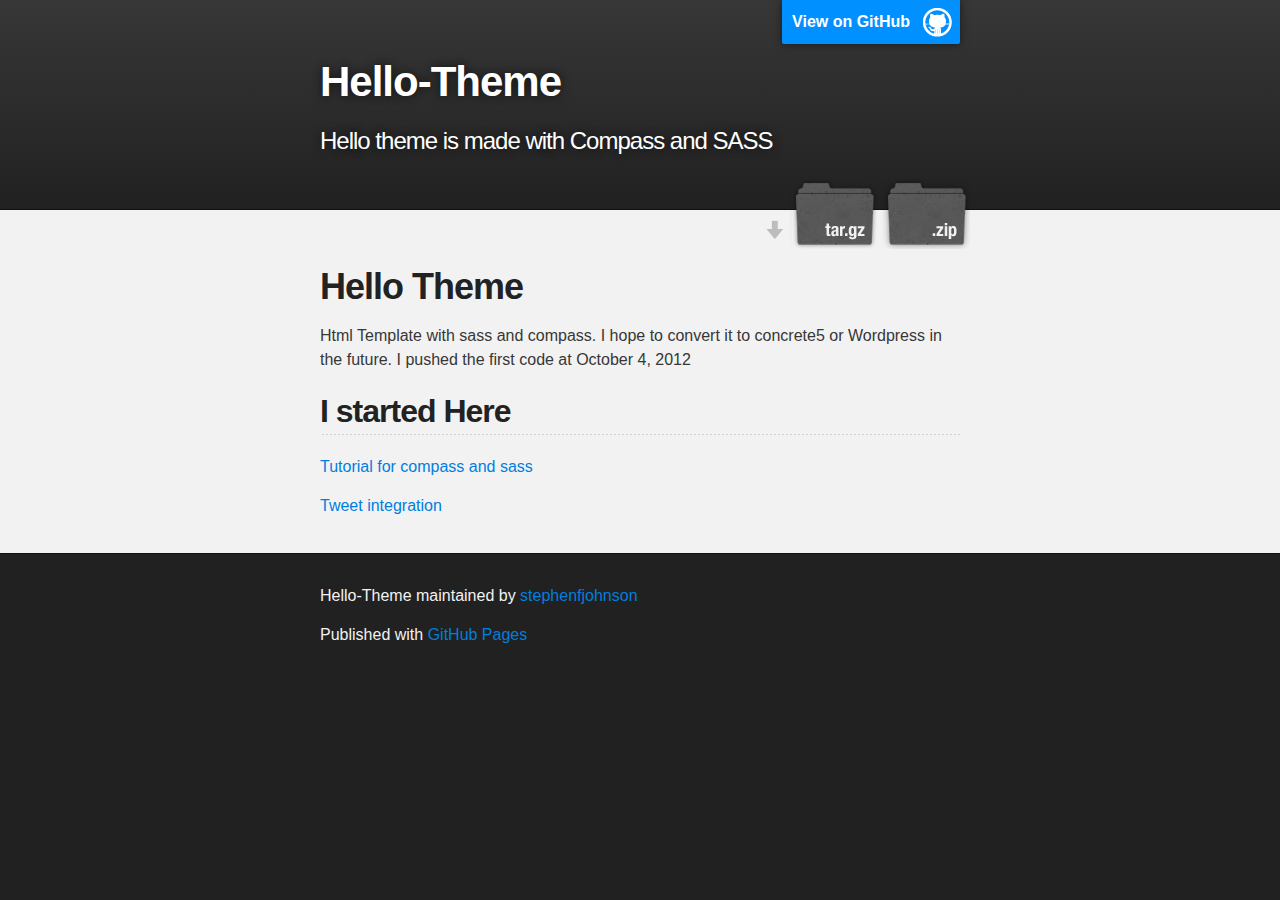
<file: index.html>
<!DOCTYPE html>
<html>

  <head>
    <meta charset='utf-8' />
    <meta http-equiv="X-UA-Compatible" content="chrome=1" />
    <meta name="description" content="Hello-Theme : Hello theme is made with Compass and SASS" />

    <link rel="stylesheet" type="text/css" media="screen" href="stylesheets/stylesheet.css">

    <title>Hello-Theme</title>
  </head>

  <body>

    <!-- HEADER -->
    <div id="header_wrap" class="outer">
        <header class="inner">
          <a id="forkme_banner" href="https://github.com/stephenfjohnson/hello-theme.github.com">View on GitHub</a>

          <h1 id="project_title">Hello-Theme</h1>
          <h2 id="project_tagline">Hello theme is made with Compass and SASS</h2>

            <section id="downloads">
              <a class="zip_download_link" href="https://github.com/stephenfjohnson/hello-theme.github.com/zipball/master">Download this project as a .zip file</a>
              <a class="tar_download_link" href="https://github.com/stephenfjohnson/hello-theme.github.com/tarball/master">Download this project as a tar.gz file</a>
            </section>
        </header>
    </div>

    <!-- MAIN CONTENT -->
    <div id="main_content_wrap" class="outer">
      <section id="main_content" class="inner">
        <h1>Hello Theme</h1>

<p>Html Template with sass and compass. I hope to convert it to concrete5 or Wordpress in the future.
I pushed the first code at October 4, 2012 </p>

<h2>I started Here</h2>

<p><a href="http://webdesign.tutsplus.com/tutorials/htmlcss-tutorials/sass-and-compass-for-web-designers-building-a-theme/">Tutorial for compass and sass</a></p>

<p><a href="http://tweet.seaofclouds.com/">Tweet integration</a></p>
      </section>
    </div>

    <!-- FOOTER  -->
    <div id="footer_wrap" class="outer">
      <footer class="inner">
        <p class="copyright">Hello-Theme maintained by <a href="https://github.com/stephenfjohnson">stephenfjohnson</a></p>
        <p>Published with <a href="http://pages.github.com">GitHub Pages</a></p>
      </footer>
    </div>

    

  </body>
</html>
</file>
<file: stylesheets/stylesheet.css>
/*******************************************************************************
Slate Theme for Github Pages
by Jason Costello, @jsncostello
*******************************************************************************/

@import url(pygment_trac.css);

/*******************************************************************************
MeyerWeb Reset
*******************************************************************************/

html, body, div, span, applet, object, iframe,
h1, h2, h3, h4, h5, h6, p, blockquote, pre,
a, abbr, acronym, address, big, cite, code,
del, dfn, em, img, ins, kbd, q, s, samp,
small, strike, strong, sub, sup, tt, var,
b, u, i, center,
dl, dt, dd, ol, ul, li,
fieldset, form, label, legend,
table, caption, tbody, tfoot, thead, tr, th, td,
article, aside, canvas, details, embed,
figure, figcaption, footer, header, hgroup,
menu, nav, output, ruby, section, summary,
time, mark, audio, video {
  margin: 0;
  padding: 0;
  border: 0;
  font: inherit;
  vertical-align: baseline;
}

/* HTML5 display-role reset for older browsers */
article, aside, details, figcaption, figure,
footer, header, hgroup, menu, nav, section {
  display: block;
}

ol, ul {
  list-style: none;
}

blockquote, q {
}

table {
  border-collapse: collapse;
  border-spacing: 0;
}

a:focus {
  outline: none;
}

/*******************************************************************************
Theme Styles
*******************************************************************************/

body {
  box-sizing: border-box;
  color:#373737;
  background: #212121;
  font-size: 16px;
  font-family: 'Myriad Pro', Calibri, Helvetica, Arial, sans-serif;
  line-height: 1.5;
  -webkit-font-smoothing: antialiased;
}

h1, h2, h3, h4, h5, h6 {
  margin: 10px 0;
  font-weight: 700;
  color:#222222;
  font-family: 'Lucida Grande', 'Calibri', Helvetica, Arial, sans-serif;
  letter-spacing: -1px;
}

h1 {
  font-size: 36px;
  font-weight: 700;
}

h2 {
  padding-bottom: 10px;
  font-size: 32px;
  background: url('../images/bg_hr.png') repeat-x bottom;
}

h3 {
  font-size: 24px;
}

h4 {
  font-size: 21px;
}

h5 {
  font-size: 18px;
}

h6 {
  font-size: 16px;
}

p {
  margin: 10px 0 15px 0;
}

footer p {
  color: #f2f2f2;
}

a {
  text-decoration: none;
  color: #007edf;
  text-shadow: none;

  transition: color 0.5s ease;
  transition: text-shadow 0.5s ease;
  -webkit-transition: color 0.5s ease;
  -webkit-transition: text-shadow 0.5s ease;
  -moz-transition: color 0.5s ease;
  -moz-transition: text-shadow 0.5s ease;
  -o-transition: color 0.5s ease;
  -o-transition: text-shadow 0.5s ease;
  -ms-transition: color 0.5s ease;
  -ms-transition: text-shadow 0.5s ease;
}

#main_content a:hover {
  color: #0069ba;
  text-shadow: #0090ff 0px 0px 2px;
}

footer a:hover {
  color: #43adff;
  text-shadow: #0090ff 0px 0px 2px;
}

em {
  font-style: italic;
}

strong {
  font-weight: bold;
}

img {
  position: relative;
  margin: 0 auto;
  max-width: 739px;
  padding: 5px;
  margin: 10px 0 10px 0;
  border: 1px solid #ebebeb;

  box-shadow: 0 0 5px #ebebeb;
  -webkit-box-shadow: 0 0 5px #ebebeb;
  -moz-box-shadow: 0 0 5px #ebebeb;
  -o-box-shadow: 0 0 5px #ebebeb;
  -ms-box-shadow: 0 0 5px #ebebeb;
}

pre, code {
  width: 100%;
  color: #222;
  background-color: #fff;

  font-family: Monaco, "Bitstream Vera Sans Mono", "Lucida Console", Terminal, monospace;
  font-size: 14px;

  border-radius: 2px;
  -moz-border-radius: 2px;
  -webkit-border-radius: 2px;



}

pre {
  width: 100%;
  padding: 10px;
  box-shadow: 0 0 10px rgba(0,0,0,.1);
  overflow: auto;
}

code {
  padding: 3px;
  margin: 0 3px;
  box-shadow: 0 0 10px rgba(0,0,0,.1);
}

pre code {
  display: block;
  box-shadow: none;
}

blockquote {
  color: #666;
  margin-bottom: 20px;
  padding: 0 0 0 20px;
  border-left: 3px solid #bbb;
}

ul, ol, dl {
  margin-bottom: 15px
}

ul li {
  list-style: inside;
  padding-left: 20px;
}

ol li {
  list-style: decimal inside;
  padding-left: 20px;
}

dl dt {
  font-weight: bold;
}

dl dd {
  padding-left: 20px;
  font-style: italic;
}

dl p {
  padding-left: 20px;
  font-style: italic;
}

hr {
  height: 1px;
  margin-bottom: 5px;
  border: none;
  background: url('../images/bg_hr.png') repeat-x center;
}

table {
  border: 1px solid #373737;
  margin-bottom: 20px;
  text-align: left;
 }

th {
  font-family: 'Lucida Grande', 'Helvetica Neue', Helvetica, Arial, sans-serif;
  padding: 10px;
  background: #373737;
  color: #fff;
 }

td {
  padding: 10px;
  border: 1px solid #373737;
 }

form {
  background: #f2f2f2;
  padding: 20px;
}

img {
  width: 100%;
  max-width: 100%;
}

/*******************************************************************************
Full-Width Styles
*******************************************************************************/

.outer {
  width: 100%;
}

.inner {
  position: relative;
  max-width: 640px;
  padding: 20px 10px;
  margin: 0 auto;
}

#forkme_banner {
  display: block;
  position: absolute;
  top:0;
  right: 10px;
  z-index: 10;
  padding: 10px 50px 10px 10px;
  color: #fff;
  background: url('../images/blacktocat.png') #0090ff no-repeat 95% 50%;
  font-weight: 700;
  box-shadow: 0 0 10px rgba(0,0,0,.5);
  border-bottom-left-radius: 2px;
  border-bottom-right-radius: 2px;
}

#header_wrap {
  background: #212121;
  background: -moz-linear-gradient(top, #373737, #212121);
  background: -webkit-linear-gradient(top, #373737, #212121);
  background: -ms-linear-gradient(top, #373737, #212121);
  background: -o-linear-gradient(top, #373737, #212121);
  background: linear-gradient(top, #373737, #212121);
}

#header_wrap .inner {
  padding: 50px 10px 30px 10px;
}

#project_title {
  margin: 0;
  color: #fff;
  font-size: 42px;
  font-weight: 700;
  text-shadow: #111 0px 0px 10px;
}

#project_tagline {
  color: #fff;
  font-size: 24px;
  font-weight: 300;
  background: none;
  text-shadow: #111 0px 0px 10px;
}

#downloads {
  position: absolute;
  width: 210px;
  z-index: 10;
  bottom: -40px;
  right: 0;
  height: 70px;
  background: url('../images/icon_download.png') no-repeat 0% 90%;
}

.zip_download_link {
  display: block;
  float: right;
  width: 90px;
  height:70px;
  text-indent: -5000px;
  overflow: hidden;
  background: url(../images/sprite_download.png) no-repeat bottom left;
}

.tar_download_link {
  display: block;
  float: right;
  width: 90px;
  height:70px;
  text-indent: -5000px;
  overflow: hidden;
  background: url(../images/sprite_download.png) no-repeat bottom right;
  margin-left: 10px;
}

.zip_download_link:hover {
  background: url(../images/sprite_download.png) no-repeat top left;
}

.tar_download_link:hover {
  background: url(../images/sprite_download.png) no-repeat top right;
}

#main_content_wrap {
  background: #f2f2f2;
  border-top: 1px solid #111;
  border-bottom: 1px solid #111;
}

#main_content {
  padding-top: 40px;
}

#footer_wrap {
  background: #212121;
}



/*******************************************************************************
Small Device Styles
*******************************************************************************/

@media screen and (max-width: 480px) {
  body {
    font-size:14px;
  }

  #downloads {
    display: none;
  }

  .inner {
    min-width: 320px;
    max-width: 480px;
  }

  #project_title {
  font-size: 32px;
  }

  h1 {
    font-size: 28px;
  }

  h2 {
    font-size: 24px;
  }

  h3 {
    font-size: 21px;
  }

  h4 {
    font-size: 18px;
  }

  h5 {
    font-size: 14px;
  }

  h6 {
    font-size: 12px;
  }

  code, pre {
    min-width: 320px;
    max-width: 480px;
    font-size: 11px;
  }

}
</file>
